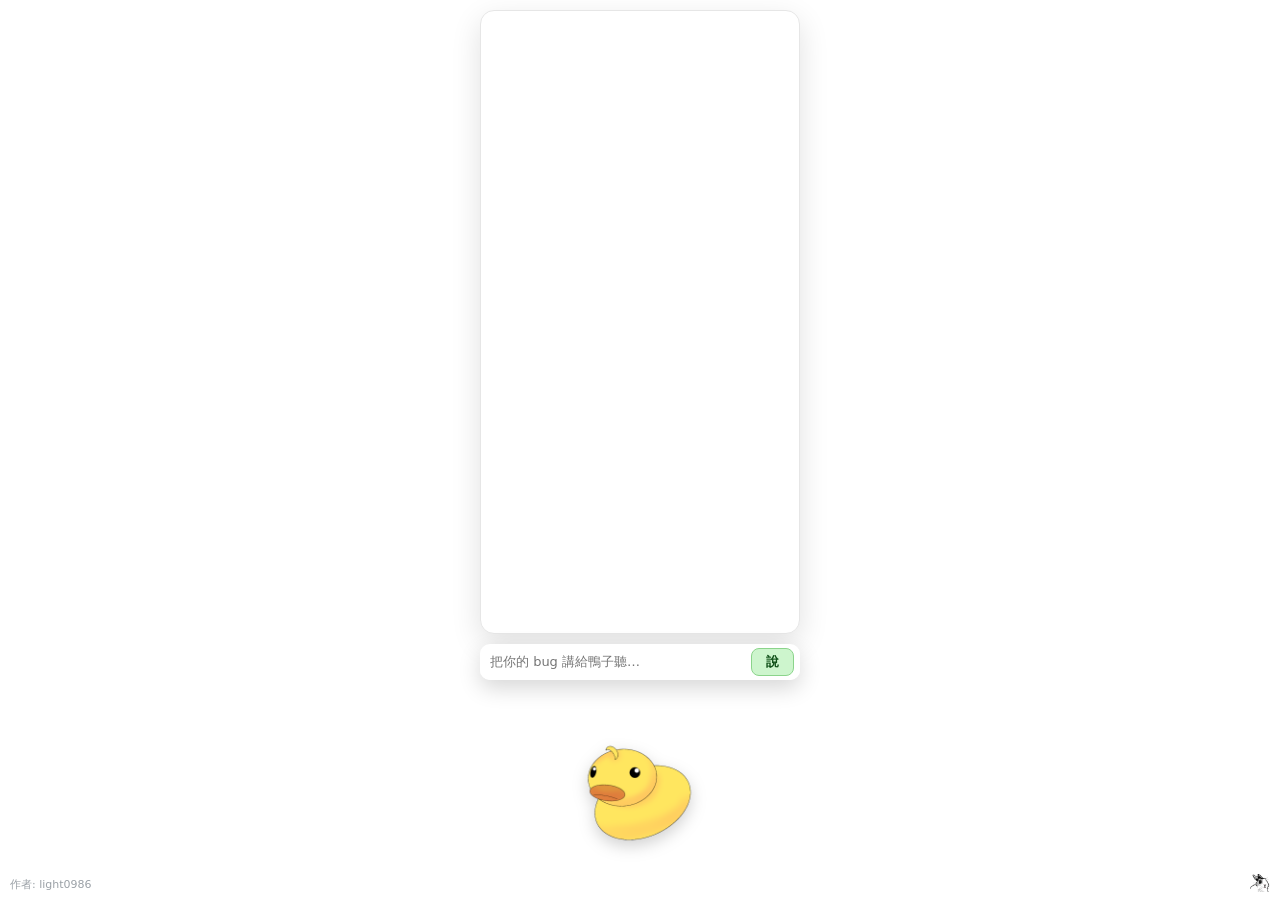
<file: index.html>
<!DOCTYPE html>
<html lang="zh-Hant">
<head>
  <meta charset="UTF-8">
  <title>DebugDuck</title>
  <meta name="viewport" content="width=device-width, initial-scale=1">
  <meta http-equiv="refresh" content="0; url=./Web/DebugDuck.html">
  <link rel="canonical" href="./Web/DebugDuck.html">
</head>
<body>
  <p>前往 <a href="./Web/DebugDuck.html">DebugDuck 網頁版</a>…</p>
  <script>location.replace('./Web/DebugDuck.html');</script>
</body>
</html>
</file>
